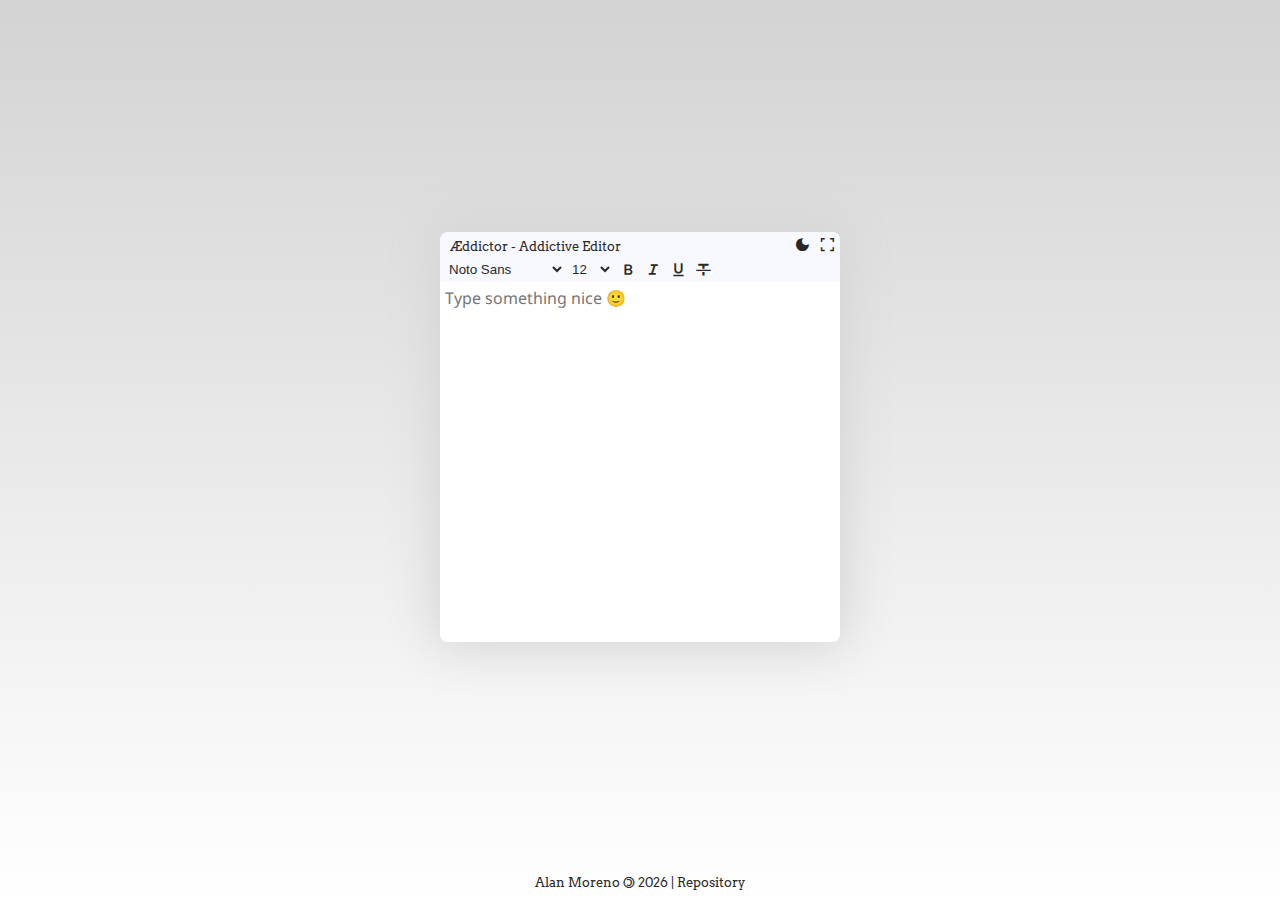
<file: index.html>
<!DOCTYPE html>
<html>
<head>
	<meta charset='UTF-8' />
	<meta name='viewport' content='width=device-width, initial-scale=1.0' />
	<title>Æddictor - Addictive Editor</title>
	<meta name='description' content='Addictive text editor for addicted people to writing' />
    <meta name='keywords' content='aeddictor, text editor, notepad' />
    <meta name='author' content='github.com/morenoalan' />
	<link rel='shortcut icon' href='https://docs.google.com/uc?id=1K-bS7x84lA5IZhPM0SEDWUo9AvSQ_r8Z' alt='aeddictor-logo' />
	<link rel='preconnect' href='https://fonts.googleapis.com' />
	<link rel='preconnect' href='https://fonts.gstatic.com' crossorigin='crossorigin' />
	<link rel='stylesheet' href='https://fonts.googleapis.com/css2?family=Arvo:ital,wght@0,400;0,700;1,400;1,700' />
	<link rel='stylesheet' href='https://fonts.googleapis.com/css2?family=Josefin+Sans:ital,wght@0,400;0,700;1,400;1,700' />
	<link rel='stylesheet' href='https://fonts.googleapis.com/css2?family=Mali:ital,wght@0,400;0,700;1,400;1,700' />
	<link rel='stylesheet' href='https://fonts.googleapis.com/css2?family=Montserrat:ital,wght@0,400;0,700;1,400;1,700' />
	<link rel='stylesheet' href='https://fonts.googleapis.com/css2?family=Noto+Sans:ital,wght@0,400;0,700;1,400;1,700' />
	<link rel='stylesheet' href='https://fonts.googleapis.com/css2?family=Noto+Serif:ital,wght@0,400;0,700;1,400;1,700' />
	<link rel='stylesheet' href='https://fonts.googleapis.com/css2?family=Roboto:ital,wght@0,400;0,700;1,400;1,700' />
	<link rel='stylesheet' href='https://fonts.googleapis.com/css2?family=Space+Mono:ital,wght@0,400;0,700;1,400;1,700' />
	<link rel='stylesheet' href='https://fonts.googleapis.com/css2?family=Material+Symbols+Outlined:opsz,wght,FILL,GRAD@20..48,100..700,0..1,-50..200' />
	<link rel='stylesheet' type='text/css' href='./style.css' />
	<script type='text/javascript' id='script-loader' src='./script-loader.js'></script>
</head>
<body id='body' class='body-light'>
	<noscript>
		<br />
		You need to enable JavaScript to run this app.<br />
        Você precisa ativar o JavaScript para executar esta aplicação.<br />
		<br />
    </noscript>
	<div id='loader'></div>
	<div id='vertical-centralizer'>
		<main id='main' class='main-light'>
			<section id='header-section' class='header-section-light'>
				<section id='title-bar' class='header-section-bars header-section-light'>
					<div id='title'>Æddictor - Addictive Editor</div>
					<div id='right-top-corner'>
						<button id='save-file' class='button button-light display-none' onclick='saveFile();'>
							<span class='material-symbols-outlined'>
								file_download
							</span>
						</button>
						<button id='change-theme' class='button button-light' onclick='changeTheme("dark");'>
							<span class='material-symbols-outlined'>
								dark_mode
							</span>
						</button>
						<button id='toggle-fullscreen' class='button button-light' onclick='toggleFullscreen("fullscreen-on");'>
							<span class='material-symbols-outlined'>
								fullscreen
							</span>
						</button>
					</div>
				</section>
				<section id='tools-bar' class='header-section-bars header-section-light'>
					<button id='apply-undo' class='button button-light display-none' onclick='applyUndo();'>
						<span class='material-symbols-outlined'>
							reply
						</span>
					</button>
					<button id='apply-redo' class='button button-light display-none' onclick='applyRedo();'>
						<span class='material-symbols-outlined'>
							forward
						</span>
					</button>
					<select id='font-text' class='button button-light scroll scroll-light' name='font-text' onchange='fontText(this.options[this.selectedIndex].style.fontFamily)'>
						<option class='option-font-text' value='Arvo' style='font-family: "Arvo", serif;'>Arvo</option>
						<option class='option-font-text' value='Josefin Sans' style='font-family: "Josefin Sans", sans-serif;'>Josefin Sans</option>
						<option class='option-font-text' value='Mali' style='font-family: "Mali", cursive;'>Mali</option>
						<option class='option-font-text' value='Montserrat' style='font-family: "Montserrat", sans-serif;'>Montserrat</option>
						<option class='option-font-text' value='Noto Sans' style='font-family: "Noto Sans", sans-serif;' selected='selected'>Noto Sans</option>
						<option class='option-font-text' value='Noto Serif' style='font-family: "Noto Serif", serif;'>Noto Serif</option>
						<option class='option-font-text' value='Roboto' style='font-family: "Roboto", sans-serif;'>Roboto</option>
						<option class='option-font-text' value='Space Mono' style='font-family: "Space Mono", monospace;'>Space Mono</option>
					</select>
					<select id='size-text' class='button button-light scroll' name='size-text' aria-setsize='4' onchange='sizeText(this.value)'>
						<option class='option-size-text' value='7'>7</option>
						<option class='option-size-text' value='8'>8</option>
						<option class='option-size-text' value='9'>9</option>
						<option class='option-size-text' value='10'>10</option>
						<option class='option-size-text' value='11'>11</option>
						<option class='option-size-text' value='12' selected='selected'>12</option>
						<option class='option-size-text' value='14'>14</option>
						<option class='option-size-text' value='16'>16</option>
						<option class='option-size-text' value='18'>18</option>
						<option class='option-size-text' value='20'>20</option>
						<option class='option-size-text' value='22'>22</option>
						<option class='option-size-text' value='24'>24</option>
						<option class='option-size-text' value='36'>36</option>
						<option class='option-size-text' value='48'>48</option>
						<option class='option-size-text' value='60'>60</option>
						<option class='option-size-text' value='72'>72</option>
					</select>
					<button id='apply-text-bold' class='button button-light' onclick='sendStyle("bold");'>
						<span class='material-symbols-outlined'>
							format_bold
						</span>
					</button>
					<button id='apply-text-italic' class='button button-light' onclick='sendStyle("italic");'>
						<span class='material-symbols-outlined'>
							format_italic
						</span>
					</button>
					<button id='apply-text-underline' class='button button-light' onclick='sendStyle("underline");'>
						<span class='material-symbols-outlined'>
							format_underlined
						</span>
					</button>
					<button id='apply-text-through' class='button button-light' onclick='sendStyle("line-through");'>
						<span class='material-symbols-outlined'>
							format_strikethrough
						</span>
					</button>
					<div id='format-align' class='display-none'>
						<ul>
							<li>
								<button id='apply-text-left' class='button button-light' onclick='applyTextLeft();'>
									<span class='material-symbols-outlined'>
										format_align_left
									</span>
								</button>
							</li>
							<li>
								<button id='apply-text-center' class='button button-light' onclick='applyTextCenter();'>
									<span class='material-symbols-outlined'>
										format_align_center
									</span>
								</button>
							</li>
							<li>
								<button id='apply-text-right' class='button button-light' onclick='applyTextRight();'>
									<span class='material-symbols-outlined'>
										format_align_right
									</span>
								</button>
							</li>
							<li>
								<button id='apply-text-justified' class='button button-light' onclick='applyTextJustified();'>
									<span class='material-symbols-outlined'>
										format_align_justify
									</span>
								</button>
							</li>
						</ul>
					</div>
					<button id='speech-to-text' class='button button-light display-none' onclick='speechToText();'>
						<span class='material-symbols-outlined'>
							glyphs
						</span>
					</button>
					<button id='insert-emoji' class='button button-light display-none' onclick='insertEmoji();'>
						&#128522;
					</button>
					<button id='speech-to-text' class='button button-light display-none' onclick='speechToText();'>
						<span class='material-symbols-outlined'>
							mic
						</span>
					</button>
					<button id='text-to-speech' class='button button-light display-none' onclick='speechToText();'>
						<span class='material-symbols-outlined'>
							text_to_speech
						</span>
					</button>
				</section>
			</section>
			<section id='text-section' class='text-area-light'>
				<textarea id='text-area' class='text-area-light scroll scroll-light' name='text-area' placeholder='Type something nice &#128578;' rows='' type='text' autofocus='autofocus'></textarea>
			</section>
			<section id='status-section' class='display-none'></section>
		</main>
	</div>
	<footer id='footer'>
		<p><a id='author' href='https://links.alanmoreno.com' target='_blank'>Alan Moreno</a> <span id='copyleft'>&#169;</span> <span id='copyleft-year'>2020</span> | <a href='https://www.github.com/morenoalan/aeddictor' target='_blank'>Repository</a></p>
	</footer>

	<script type='text/javascript' id='script' src='./script.js'></script>

</body>
</html>
</file>
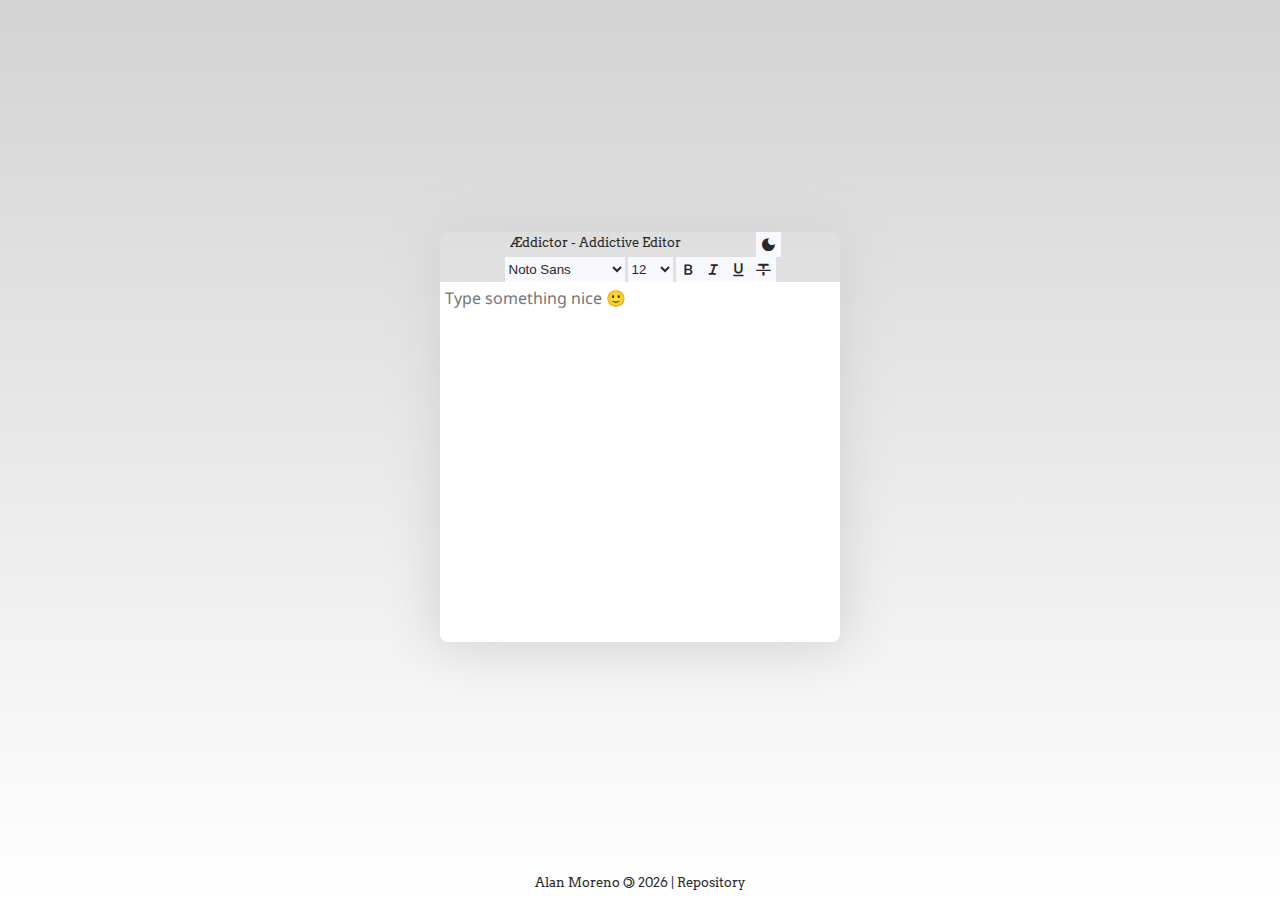
<file: aeddictor.html>
<!DOCTYPE html>
<html>
<head>
	<meta charset='UTF-8' />
	<meta name='viewport' content='width=device-width, initial-scale=1.0' />
	<title>Æddictor - Addictive Editor</title>
	<meta name='description' content='Addictive text editor for addicted people to writing' />
    <meta name='keywords' content='aeddictor, text editor, notepad' />
    <meta name='author' content='github.com/morenoalan' />
	<link rel='shortcut icon' href='https://docs.google.com/uc?id=1K-bS7x84lA5IZhPM0SEDWUo9AvSQ_r8Z' alt='aeddictor-logo' />
	<link rel='preconnect' href='https://fonts.googleapis.com' />
	<link rel='preconnect' href='https://fonts.gstatic.com' crossorigin='crossorigin' />
	<link rel='stylesheet' href='https://fonts.googleapis.com/css2?family=Arvo:ital,wght@0,400;0,700;1,400;1,700' />
	<link rel='stylesheet' href='https://fonts.googleapis.com/css2?family=Josefin+Sans:ital,wght@0,400;0,700;1,400;1,700' />
	<link rel='stylesheet' href='https://fonts.googleapis.com/css2?family=Mali:ital,wght@0,400;0,700;1,400;1,700' />
	<link rel='stylesheet' href='https://fonts.googleapis.com/css2?family=Montserrat:ital,wght@0,400;0,700;1,400;1,700' />
	<link rel='stylesheet' href='https://fonts.googleapis.com/css2?family=Noto+Sans:ital,wght@0,400;0,700;1,400;1,700' />
	<link rel='stylesheet' href='https://fonts.googleapis.com/css2?family=Noto+Serif:ital,wght@0,400;0,700;1,400;1,700' />
	<link rel='stylesheet' href='https://fonts.googleapis.com/css2?family=Roboto:ital,wght@0,400;0,700;1,400;1,700' />
	<link rel='stylesheet' href='https://fonts.googleapis.com/css2?family=Space+Mono:ital,wght@0,400;0,700;1,400;1,700' />
	<link rel='stylesheet' href='https://fonts.googleapis.com/css2?family=Material+Symbols+Outlined:opsz,wght,FILL,GRAD@20..48,100..700,0..1,-50..200' />
	<link rel='stylesheet' type='text/css' href='./style.css' />
</head>
<body id='body' class='body-light'>
	<noscript>
		<br />
		You need to enable JavaScript to run this app.<br />
        Você precisa ativar o JavaScript para executar esta aplicação.<br />
		<br />
    </noscript>
	<div id='vertical-centralizer'>
		<main id='main' class='main-light'>
			<section id='main-header' class='main-header-light'>
				<section id='title-bar' class='main-header-bars main-header-light'>
					<div id='title'>Æddictor - Addictive Editor</div>
					<div id='right-top-corner'>
						<button id='save-file' class='button button-light display-none' onclick='saveFile();'>
							<span class='material-symbols-outlined'>
								file_download
							</span>
						</button>
						<button id='change-theme' class='button button-light' onclick='changeTheme("dark");'>
							<span class='material-symbols-outlined'>
								dark_mode
							</span>
						</button>
					</div>
				</section>
				<section id='tools-bar' class='main-header-bars main-header-light'>
					<button id='apply-undo' class='button button-light display-none' onclick='applyUndo();'>
						<span class='material-symbols-outlined'>
							reply
						</span>
					</button>
					<button id='apply-redo' class='button button-light display-none' onclick='applyRedo();'>
						<span class='material-symbols-outlined'>
							forward
						</span>
					</button>
					<select id='font-text' class='button button-light scroll scroll-light' name='font-text' onchange='fontText(this.options[this.selectedIndex].style.fontFamily)'>
						<option class='option-font-text' value='Arvo' style='font-family: "Arvo", serif;'>Arvo</option>
						<option class='option-font-text' value='Josefin Sans' style='font-family: "Josefin Sans", sans-serif;'>Josefin Sans</option>
						<option class='option-font-text' value='Mali' style='font-family: "Mali", cursive;'>Mali</option>
						<option class='option-font-text' value='Montserrat' style='font-family: "Montserrat", sans-serif;'>Montserrat</option>
						<option class='option-font-text' value='Noto Sans' style='font-family: "Noto Sans", sans-serif;' selected='selected'>Noto Sans</option>
						<option class='option-font-text' value='Noto Serif' style='font-family: "Noto Serif", serif;'>Noto Serif</option>
						<option class='option-font-text' value='Roboto' style='font-family: "Roboto", sans-serif;'>Roboto</option>
						<option class='option-font-text' value='Space Mono' style='font-family: "Space Mono", monospace;'>Space Mono</option>
					</select>
					<select id='size-text' class='button button-light scroll' name='size-text' aria-setsize='4' onchange='sizeText(this.value)'>
						<option class='option-size-text' value='7'>7</option>
						<option class='option-size-text' value='8'>8</option>
						<option class='option-size-text' value='9'>9</option>
						<option class='option-size-text' value='10'>10</option>
						<option class='option-size-text' value='11'>11</option>
						<option class='option-size-text' value='12' selected='selected'>12</option>
						<option class='option-size-text' value='14'>14</option>
						<option class='option-size-text' value='16'>16</option>
						<option class='option-size-text' value='18'>18</option>
						<option class='option-size-text' value='20'>20</option>
						<option class='option-size-text' value='22'>22</option>
						<option class='option-size-text' value='24'>24</option>
						<option class='option-size-text' value='36'>36</option>
						<option class='option-size-text' value='48'>48</option>
						<option class='option-size-text' value='60'>60</option>
						<option class='option-size-text' value='72'>72</option>
					</select>
					<button id='apply-text-bold' class='button button-light' onclick='applyTextBold();'>
						<span class='material-symbols-outlined'>
							format_bold
						</span>
					</button>
					<button id='apply-text-italic' class='button button-light' onclick='applyTextItalic();'>
						<span class='material-symbols-outlined'>
							format_italic
						</span>
					</button>
					<button id='apply-text-underline' class='button button-light' onclick='applyTextUnderline();'>
						<span class='material-symbols-outlined'>
							format_underlined
						</span>
					</button>
					<button id='apply-text-through' class='button button-light' onclick='applyTextThrough();'>
						<span class='material-symbols-outlined'>
							format_strikethrough
						</span>
					</button>
					<div id='format-align' class='display-none'>
						<ul>
							<li>
								<button id='apply-text-left' class='button button-light' onclick='applyTextLeft();'>
									<span class='material-symbols-outlined'>
										format_align_left
									</span>
								</button>
							</li>
							<li>
								<button id='apply-text-center' class='button button-light' onclick='applyTextCenter();'>
									<span class='material-symbols-outlined'>
										format_align_center
									</span>
								</button>
							</li>
							<li>
								<button id='apply-text-right' class='button button-light' onclick='applyTextRight();'>
									<span class='material-symbols-outlined'>
										format_align_right
									</span>
								</button>
							</li>
							<li>
								<button id='apply-text-justified' class='button button-light' onclick='applyTextJustified();'>
									<span class='material-symbols-outlined'>
										format_align_justify
									</span>
								</button>
							</li>
						</ul>
					</div>
					<button id='insert-emoji' class='button button-light display-none' onclick='insertEmoji();'>
						&#128522;
					</button>
					<button id='speech-to-text' class='button button-light display-none' onclick='speechToText();'>
						<span class='material-symbols-outlined'>
							mic
						</span>
					</button>
					<button id='text-to-speech' class='button button-light display-none' onclick='speechToText();'>
						<span class='material-symbols-outlined'>
							text_to_speech
						</span>
					</button>
				</section>
			</section>
			<section id='text-section' class='text-area-light'>
				<textarea id='text-area' class='text-area-light scroll scroll-light' name='text-area' placeholder='Type something nice &#128578;' rows='' type='text' autofocus='autofocus'></textarea>
			</section>
		</main>
	</div>
	<footer id='footer'>
		<p><a id='author' href='https://www.github.com/morenoalan' target='_blank'>Alan Moreno</a> <span id='copyleft'>&#169;</span> <span id='copyleft-year'>2020</span> | <a href='https://www.github.com/morenoalan/aeddictor' target='_blank'>Repository</a></p>
	</footer>

	<script type='text/javascript' id='script' src='./script.js'></script>

</body>
</html>
</file>
<file: style.css>
* {
    margin: 0px;
    padding: 0px;
}
:root {
    --body-height: 0px;
    --body-width: 100%;
    --font-text: "Noto Sans", Sans-Serif;
    --size-text: 12pt;
    --size-button: 25px;
    --color-bar: ghostwhite;
    --color-dark-one: rgb(15,15,15);
    --color-dark-two: rgb(74,74,74);
}
html, body {
    margin: 0;
    height: 100%;
    width: 100%;
    overflow: auto;
}
body {
    display: flex;
    flex-direction: column;
    align-items: center;
    justify-content: space-between;
    color: rgb(40, 40, 40);
}
.body-light {
    background-image: linear-gradient(lightgray, white);
}
.body-dark {
    background-image: linear-gradient(var(--color-dark-one), var(--color-dark-two));;
}
#vertical-centralizer {
    display: flex;
    flex-direction: column;
    position: relative;
    justify-content: center;
    height: 100%;
    width: 100%;
    margin-top: 10px;
}
/*bug with capsule toolbars*/
main {
    display: flex;
    flex-direction: column;
    position: relative;
    align-items: center;
    justify-content: flex-start;
    margin: 0 auto;
    background-color: transparent;
    border-top-right-radius: 8px;
    border-top-left-radius: 8px;
    border-bottom-right-radius: 8px;
    border-bottom-left-radius: 8px;
    overflow: hidden;
    width: 400px;
}
.main-light {
    box-shadow: 0px 0px 50px 5px lightgray;
}
.main-dark {
    box-shadow: 0px 0px 50px 5px rgb(15, 15, 15);
}
#header-section {
    height: 100%;
    width:100%;
    display: flex;
    flex-direction: column;
    position: relative;
}
#title-bar {
    display: flex;
    flex-direction: row;
    justify-content: space-between;
    width: 100%;
    border-top-right-radius: 8px;
    border-top-left-radius: 8px;
}
.header-section-light {
    background-color: var(--color-bar);
}
.header-section-dark {
    background-color:rgb(40, 40, 40);
    color: rgb(224, 224, 224);
    font-weight: lighter;
}
#title {
    /*3 next lines: not break in multiple lines, but hide with decrease dimensions*/
    text-overflow: ellipsis;
    overflow: hidden;
    white-space: nowrap;
    font-family: 'Arvo', serif;
    font-size: 10pt;
    margin-left: 10px;
    margin-top: 2px;
    cursor: default;
    user-select: none;
}
#right-top-corner {
    margin-right: 0px;
    display: flex;
    flex-direction: row;
    align-items: center;
}
#tools-bar {
    display: flex;
    flex-wrap: wrap;
    width: calc(100% - 10px);
    margin-left: 5px;
    margin-right: 5px;
}
.header-section-bars {
    align-items: center;
    width: 100%;
    height: 100%;
}
option {
    border-radius: 0;
}
#font-text {
    width: 120px;
}
#font-text::selection {
    --font-text: value;
}
#size-text {
    width: 45px;
}
.button {
    font-size: 10pt;
    margin: 0px;
    height: var(--size-button);
    width: var(--size-button);
    cursor: pointer;
    user-select: none;
    border: none;
    outline: none;
    display: flex;
    justify-content: flex-start;
}
.button-light {
    background-color: var(--color-bar);
    color: rgb(40, 40, 40);
}
.button-light:hover {
    background-color: lavender;
}
.button-dark {
    background-color: rgb(40, 40, 40);
    color: white;
}
.button-dark:hover {
    background-color: rgb(30, 30, 30);
}
#change-theme.button-light:hover {
    background-image: radial-gradient(rgb(130, 130, 130) 0%, rgb(248, 248, 255) 60%);
}
#change-theme.button-dark:hover {
    background-image: radial-gradient(white 0%, rgb(40, 40, 40) 50%);
}
ul {
    height: var(--size-button);
    list-style-type: none;
}
#format-align > ul > li {
    transform: scale(0);
}
#format-align > ul > li:nth-child(1) {
    transform: scale(1);
}
#text-section {
    display: flex;
    flex-direction: row;
    justify-content: flex-start;
    width: 100%;
    height: 100%;
    border-bottom-right-radius: 8px;
    border-bottom-left-radius: 8px;
}
textarea {
    min-height: 350px;
    width: 100%;
    height: 100%;
    resize: none;
    padding: 5px;
    font-family: var(--font-text);
    font-size: 12pt;
    border: none;
    border-bottom-right-radius: 8px;
    border-bottom-left-radius: 8px;
    cursor: auto;
}
textarea:focus, input:focus, select:focus {
    outline: none;
}
.text-area-light {
    background-color: white;
    color: black;
}
.text-area-dark {
    background-color: rgb(61, 61, 61);
    color: white;
}

.scroll {
    overflow-x: hidden;
    overflow-y: scroll;
    margin-right: 3px;
}
/* width */
.scroll::-webkit-scrollbar {
    width: 8px;
}
/* Track */
.scroll::-webkit-scrollbar-track {
    display: none;
}
/* Handle */
.scroll::-webkit-scrollbar-thumb {
    border-radius: 8px;
}
.scroll-light::-webkit-scrollbar-thumb {
    background: lavender;
}
.scroll-dark::-webkit-scrollbar-thumb {
    background: rgb(40, 40, 40);
}
/* Handle on hover */
.scroll-light::-webkit-scrollbar-thumb:hover {
    background: gainsboro;
}
.scroll-dark::-webkit-scrollbar-thumb:hover {
    background: rgb(30, 30, 30);
}

footer {
    background-color: transparent;
    position: relative;
    height: auto;
    margin-top: 10px;
    padding-bottom: 10px;
    width: 100%;
    text-align: center;
}

.footer-dark {
    color: ghostwhite;
}
p {
    position: relative;
    font-family: 'Arvo', serif;
    font-size: 10pt;
    width: calc(100% - 20px);
    left: 50%;
    transform: translate(-50%);
    text-align: center;
}
footer > p > a {
    text-decoration: none;
    color: var(--color-text-footer);
}
#copyleft {
    display: inline-block;
    transform: rotate(180deg);
}

.display-none {
    display: none;
}

.material-symbols-outlined {
    font-variation-settings:
        'FILL' 1,
        'wght' 600,
        'GRAD' 0,
        'opsz' 48;
    transform: scale(0.7);
}

@media (max-width: 420px) {
    main {
        width: calc(100% - 20px);
    }
}

/* Loader section settings */
#loader {
    border: 12px solid transparent;
    border-radius: 50%;
    border-top: 12px solid rgb(130, 130, 130);
    border-bottom: 12px solid rgb(130, 130, 130);
    width: 70px;
    height: 70px;
    animation: spin 1s linear infinite;

    position: absolute;
    top: 0;
    bottom: 0;
    left: 0;
    right: 0;
    margin: auto;
}

@keyframes spin {
    100% {
        transform: rotate(360deg);
    }
}
</file>
